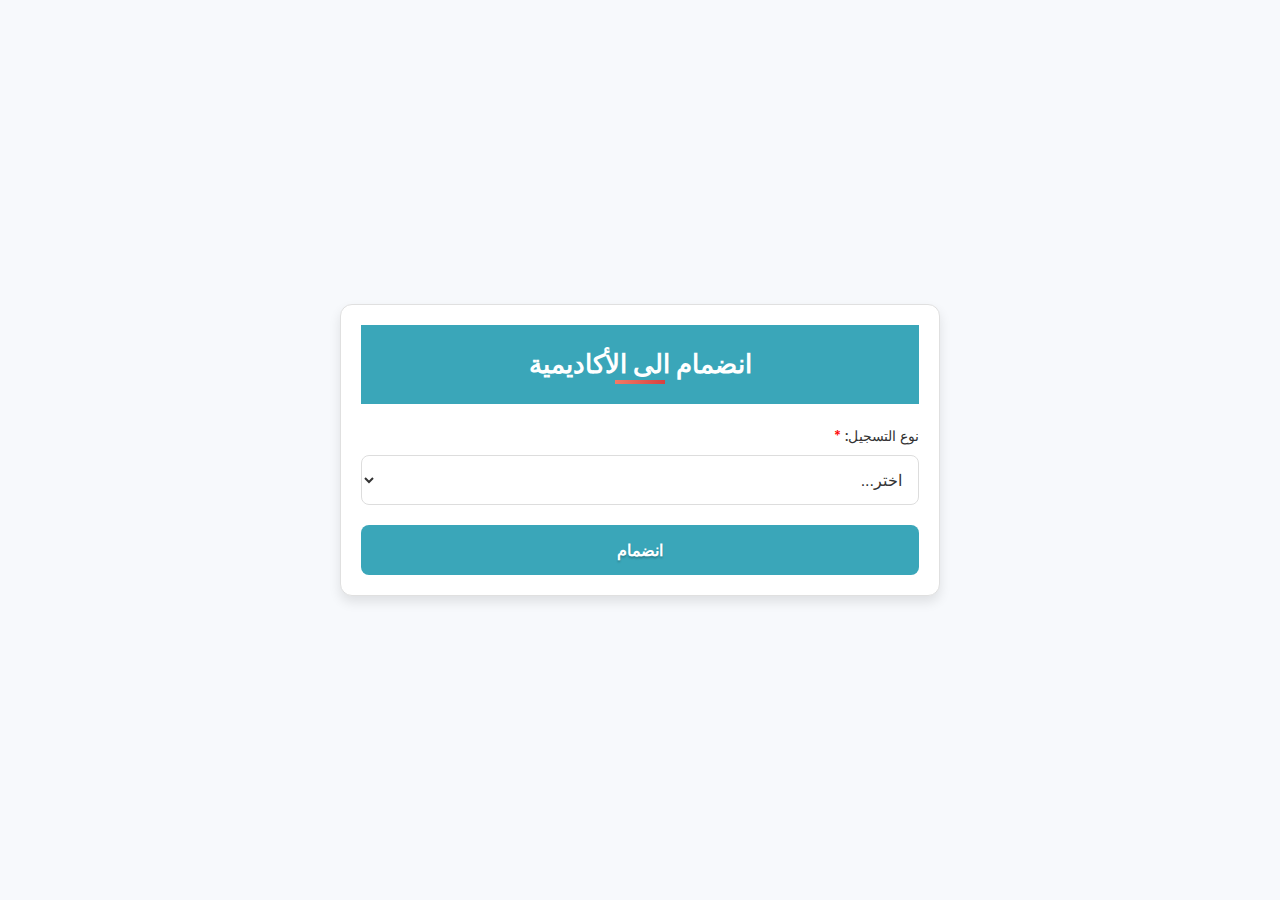
<file: button-home.html>
<!DOCTYPE html>
<html>
<head>
    <title>Registration Form</title>
    <meta name="viewport" content="width=device-width, initial-scale=1.0">
    <link rel="stylesheet" href="https://cdnjs.cloudflare.com/ajax/libs/font-awesome/5.15.2/css/all.min.css" />
    <link rel="stylesheet" href="https://unpkg.com/swiper@8/swiper-bundle.min.css" />
    <link rel="stylesheet" href="registration.css">
</head>
<body>
    <div class="container">
        <div class="title">
            <p>انضمام الى الأكاديمية</p>
        </div>

        <form id="registration-form" action="https://script.google.com/macros/s/AKfycbyzFJlSpePzAaiKjHN9-sSMod0yzBQBge4tNkg5W_N1A1pRzUB7ea_3-LRM4tcgUqX6/exec" method="POST" name="registration-form">
            <div class="input_box">
                <label for="role">نوع التسجيل:</label>
                <select id="role" name="role" onchange="showForm()">
                    <option value="">اختر...</option>
                    <option value="mohafez">محفظ</option>
                    <option value="taleb">طالب</option>
                    <option value="modares">مدرس</option>
                </select>
            </div>

            <!-- Form for Mohafez -->
            <div id="mohafez-form" class="form-section" style="display:none;">
                <div class="input_box">
                    <label for="mohafez-name">الاسم رباعي</label>
                    <input type="text" id="mohafez-name" placeholder="ادخل الاسم كامل" required>
                </div>
                <div class="input_box">
                    <label for="mohafez-phone">رقم الجوال</label>
                    <input type="number" id="mohafez-phone" placeholder="ادخل رقم الجوال" required>
                </div>
                <div class="input_box">
                    <label for="mohafez-email">البريد الإلكتروني</label>
                    <input type="email" id="mohafez-email" placeholder="ادخل البريد الإلكتروني" required>
                </div>
                <div class="input_box">
                    <label for="mohafez-id">رقم الهوية</label>
                    <input type="number" id="mohafez-id" placeholder="ادخل رقم الهوية" required>
                </div>
                <div class="input_box">
                    <label for="mohafez-date">تاريخ الميلاد</label>
                    <input type="date" id="mohafez-date" required>
                </div>
                <div class="input_box">
                    <label for="mohafez-last-stage">آخر مرحلة دراسية</label>
                    <input type="text" id="mohafez-last-stage" placeholder="ادخل آخر مرحلة دراسية" required>
                </div>
                <div class="input_box">
                    <label for="mohafez-courses">دورات الأحكام المتقنة</label>
                    <input type="text" id="mohafez-courses" placeholder="ادخل دورات الأحكام المتقنة" required>
                </div>
            </div>

            <!-- Form for Taleb -->
            <div id="taleb-form" class="form-section" style="display:none;">
                <div class="input_box">
                    <label for="taleb-name">الاسم رباعي</label>
                    <input type="text" id="taleb-name" placeholder="ادخل الاسم كامل" required>
                </div>
                <div class="input_box">
                    <label for="taleb-phone">رقم الجوال</label>
                    <input type="number" id="taleb-phone" placeholder="ادخل رقم الجوال" required>
                </div>
                <div class="input_box">
                    <label for="taleb-id">رقم الهوية</label>
                    <input type="number" id="taleb-id" placeholder="ادخل رقم الهوية" required>
                </div>
                <div class="input_box">
                    <label for="taleb-date">تاريخ الميلاد</label>
                    <input type="date" id="taleb-date" required>
                </div>
                <div class="input_box">
                    <label for="taleb-age">العمر</label>
                    <input type="number" id="taleb-age" placeholder="ادخل عمرك" required>
                </div>
                <div class="input_box">
                    <label for="taleb-class">الصف</label>
                    <input type="number" id="taleb-class" placeholder="ادخل الصف" required>
                </div>
                <div class="input_box">
                    <label for="taleb-courses">دورات الأحكام</label>
                    <input type="text" id="taleb-courses" placeholder="ادخل دورات الأحكام" required>
                </div>
            </div>

            <!-- Form for Modares -->
            <div id="modares-form" class="form-section" style="display:none;">
                <div class="input_box">
                    <label for="modares-name">الاسم رباعي</label>
                    <input type="text" id="modares-name" placeholder="ادخل الاسم كامل" required>
                </div>
                <div class="input_box">
                    <label for="modares-phone">رقم الجوال</label>
                    <input type="number" id="modares-phone" placeholder="ادخل رقم الجوال" required>
                </div>
                <div class="input_box">
                    <label for="modares-id">رقم الهوية</label>
                    <input type="number" id="modares-id" placeholder="ادخل رقم الهوية" required>
                </div>
                <div class="input_box">
                    <label for="modares-date">تاريخ الميلاد</label>
                    <input type="date" id="modares-date" required>
                </div>
                <div class="input_box">
                    <label for="modares-courses">دورات الأحكام</label>
                    <input type="text" id="modares-courses" placeholder="ادخل دورات الأحكام" required>
                </div>
                <div class="input_box">
                    <label for="modares-experience">الخبرة العلمية والعملية</label>
                    <input type="text" id="modares-experience" placeholder="ادخل الخبرة العلمية والعملية إن وجدت" required>
                </div>
                <div class="input_box">
                    <label for="modares-last-stage">آخر مرحلة دراسية</label>
                    <input type="text" id="modares-last-stage" placeholder="ادخل آخر مرحلة دراسية" required>
                </div>
            </div>

            <div class="reg_btn">
                <input type="submit" value="انضمام">
            </div>
        </form>
    </div>

    <script>
        function showForm() {
            const role = document.getElementById('role').value;
            document.getElementById('mohafez-form').style.display = (role === 'mohafez') ? 'block' : 'none';
            document.getElementById('taleb-form').style.display = (role === 'taleb') ? 'block' : 'none';
            document.getElementById('modares-form').style.display = (role === 'modares') ? 'block' : 'none';
        }
        
        document.getElementById('userType').addEventListener('change', function() {
            const userType = this.value;
            document.querySelectorAll('.form-group').forEach(function(group) {
                group.classList.remove('active');
            });
            if (userType) {
                document.getElementById(userType).classList.add('active');
            }
        });
        
        
        
        
        
        const form = document.getElementById('registration-form');
        form.addEventListener('submit', (e) => {
            e.preventDefault(); // منع إعادة التحميل الافتراضي
            const formData = new FormData(form);

            fetch(form.action, {
                method: 'POST',
                body: formData
            }).then(response => {
                return response.text();
            }).then(text => {
                alert(text); // عرض رسالة النجاح
                form.reset(); // إعادة تعيين النموذج
            });
        });
    
    </script>
</body>
</html>
</file>
<file: registration.css>
@import url('https://fonts.googleapis.com/css2?family=Poppins:wght@300;400;500;600;700&display=swap');

* {
    margin: 0;
    padding: 0;
    box-sizing: border-box;
    direction: rtl;
}

body {
    display: flex;
    justify-content: center;
    align-items: center;
    min-height: 100vh;
    background: #f7f9fc;
    font-family: 'Poppins', sans-serif;
}

.container {
    max-width: 600px;
    width: 100%;
    background: #ffffff;
    border-radius: 12px;
    box-shadow: 0 6px 12px rgba(0, 0, 0, 0.1);
    overflow: hidden;
    margin: 20px;
    padding: 20px;
    border: 1px solid #e0e0e0;
}

.container .title {
    padding: 20px;
    background: #3AA6B9;
    color: #ffffff;
    text-align: center;
    border-bottom: 2px solid #ffffff;
    margin-bottom: 20px;
}

.container .title p {
    font-size: 26px;
    font-weight: 600;
    margin: 0;
    position: relative;
}

.container .title p::after {
    content: "";
    position: absolute;
    bottom: 0;
    left: 50%;
    transform: translateX(-50%);
    width: 50px;
    height: 4px;
    background: linear-gradient(to right, #F37A65, #D64141);
}

.user_details {
    padding: 20px;
}

.input_box {
    margin-bottom: 20px;
}

.input_box label {
    font-weight: 500;
    margin-bottom: 8px;
    display: block;
    font-size: 14px;
    color: #333;
}

.input_box label::after {
    content: " *";
    color: red;
}

.input_box input,
.input_box select {
    width: 100%;
    height: 50px;
    border: 1px solid #ddd;
    border-radius: 8px;
    font-size: 16px;
    padding: 12px;
    background-color: #ffffff;
    color: #333;
    transition: border-color 0.3s;
}

.input_box input:focus,
.input_box select:focus {
    border-color: #3AA6B9;
    outline: none;
}

.reg_btn {
    text-align: center;
}

.reg_btn input {
    height: 50px;
    width: 100%;
    border: none;
    font-size: 16px;
    font-weight: 600;
    cursor: pointer;
    background: linear-gradient(to right, #3AA6B9, #3AA6B9);
    border-radius: 8px;
    color: #ffffff;
    letter-spacing: 1px;
    text-shadow: 0 2px 2px rgba(0, 0, 0, 0.2);
    transition: background 0.3s;
}

.reg_btn input:hover {
    background: linear-gradient(to right, #D64141, #3AA6B9);
}

@media (max-width: 768px) {
    .container {
        margin: 15px;
        padding: 15px;
    }

    .input_box input,
    .input_box select {
        height: 45px;
        font-size: 14px;
    }

    .reg_btn input {
        height: 45px;
        font-size: 15px;
    }
}

@media (max-width: 480px) {
    .container {
        margin: 10px;
        padding: 10px;
        border-radius: 8px;
        box-shadow: none;
    }

    .input_box {
        margin-bottom: 15px;
    }

    .input_box input,
    .input_box select {
        height: 40px;
        font-size: 14px;
    }

    .reg_btn input {
        height: 40px;
        font-size: 14px;
    }

    .container .title p {
        font-size: 22px;
    }
}
</file>
